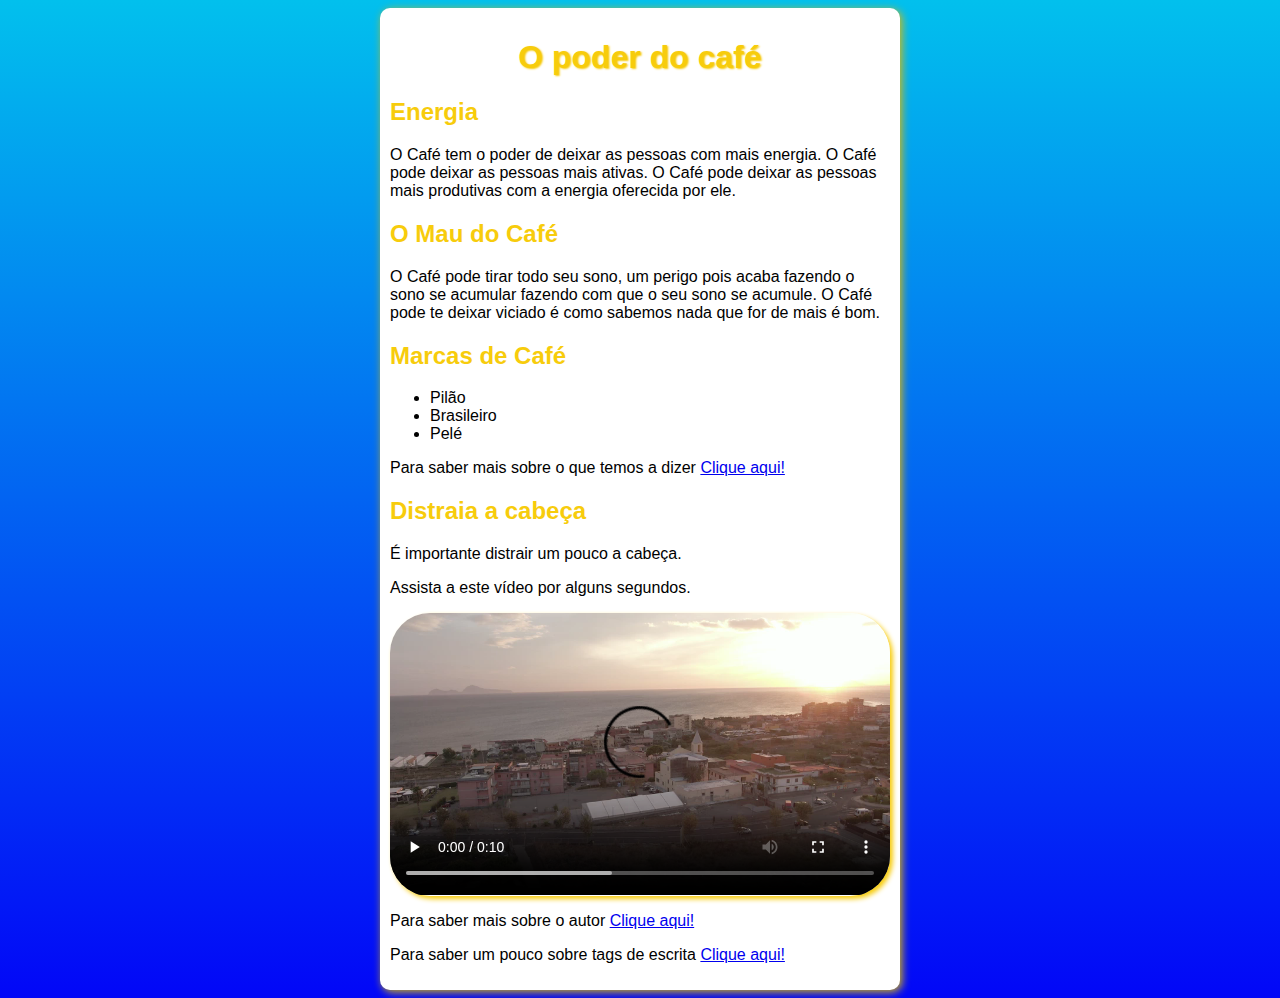
<file: index.html>
<DOCTYPE html>
<html lang="pt-br">
    <head>
        <meta charset = "UTF-8">
        <meta name = "viewport" content = "width-device-width, initial-scale-1.0">
        <meta http-equiv="x-ua-compatible" content="le-edge">
        <title>Cofee information</title>
        <link rel="stylesheet" type="text/css" href="style.css" />
    </head>
    <body>
        <main>
            <h1>O poder do café</h1>
            <h2>Energia</h2>
            <p>O Café tem o poder de deixar as pessoas com mais energia. O Café pode deixar as pessoas mais ativas. O Café pode deixar as pessoas mais produtivas com a energia oferecida por ele.</p>
            <h2>O Mau do Café</h2>
            <p>O Café pode tirar todo seu sono, um perigo pois acaba fazendo o sono se acumular fazendo com que o seu sono se acumule. O Café pode te deixar viciado é como sabemos nada que for de mais é bom.
            </p>
            <h2>Marcas de Café</h2>
            <ul>
                <li>Pilão</li>
                <li>Brasileiro</li>
                <li>Pelé</li>
            </ul>
            <p>Para saber mais sobre o que temos a dizer <a href="Descrições/Café.html" rel="next">Clique aqui!</a></p>
    
            <h2>Distraia a cabeça</h2>
            <p>É importante distrair um pouco a cabeça.</p>
            <p>Assista a este vídeo por alguns segundos.</p>
    
            <video width="500" controls>
                <Source src="Videos/Video_webm.webm" type="video/webm">
                <Source src="Viedos/Video_mp4.mp4" type="video/mp4">
                <Source src="Videos/Video_m4v.m4v" type="video/mp4">
                <Source src="Videos/Video_ogv.ogv" type="video/ogg">
            </video>
    
            <p>Para saber mais sobre o autor <a href="Exercicios/Exercicio5/index.html" rel="next">Clique aqui!</a></p>
            <p>Para saber um pouco sobre tags de escrita <a href="Exercicios/Exercicio6/index.html" rel="next">Clique aqui!</a></p>
        </main>
    </body>
</html>
</DOCTYPE>
</file>
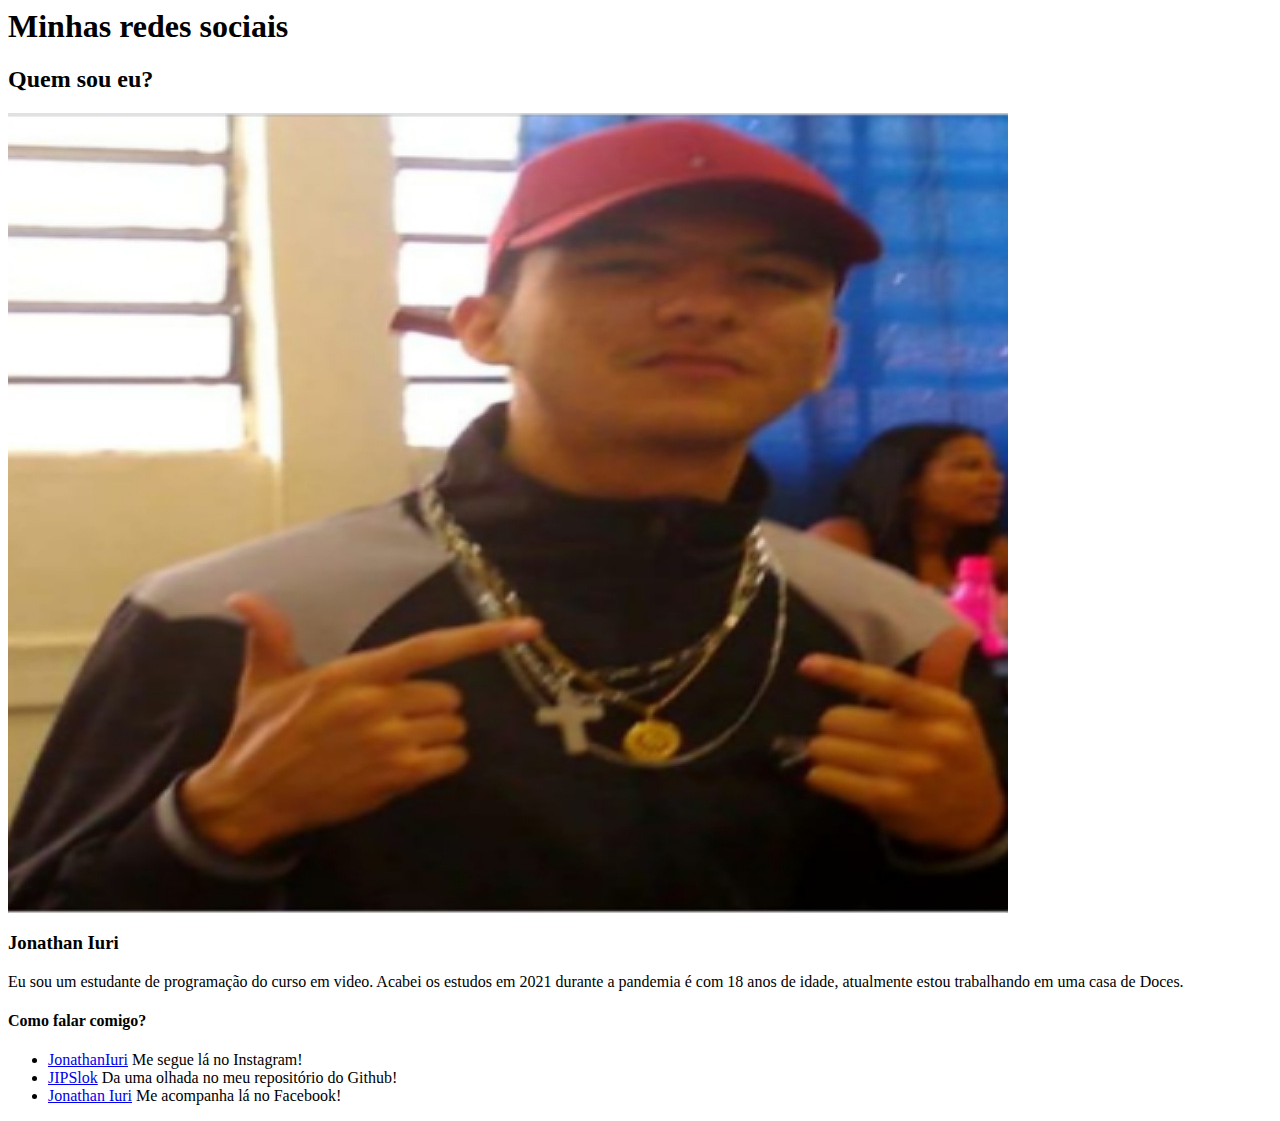
<file: Exercicios/Exercicio5/index.html>
<DOCTYPE html>
<html lang="pt-br">
    <head>
        <meta charset="UTF-8">
        <meta name = "viewport" content = "width-device-width, initial-scale-1.0">
        <meta http-equiv="x-ua-compatible" content="le-edge">
        <title>Meu Perfil</title>
    </head>
    <body>
        <h1>Minhas redes sociais</h1>
        <h2>Quem sou eu?</h2>
        <picture>
            <Source media="max-width: 750px" srcset="Imagens/Img_perfil(480x320).jpg">
            <source media="max-width: 1050px" srcset="Imagens/Img_perfil(700x500).jpg">
            <img src="Imagens/Img_perfil(1000x800).jpg">
        </picture>
        <h3>Jonathan Iuri</h3>
        <p>Eu sou um estudante de programação do curso em video. Acabei os estudos em 2021 durante a pandemia é com 18 anos de idade, atualmente estou trabalhando em uma casa de Doces.</p>
        
        <h4>Como falar comigo?</h4>
        <ul>
            <li><a href="https://www.instagram.com/Jonathan_Iuri/" rel="next">JonathanIuri</a> Me segue lá no Instagram!</li>
            <li><a href="https://github.com/jonathan-JIPSlok" rel="next">JIPSlok</a> Da uma olhada no meu repositório do Github!</li>
            <li><a href="https://facebook.com/jonathan.iuri.7505" rel="next">Jonathan Iuri</a> Me acompanha lá no Facebook!
        </ul>
    </body>
</html>
</DOCTYPE>
</file>
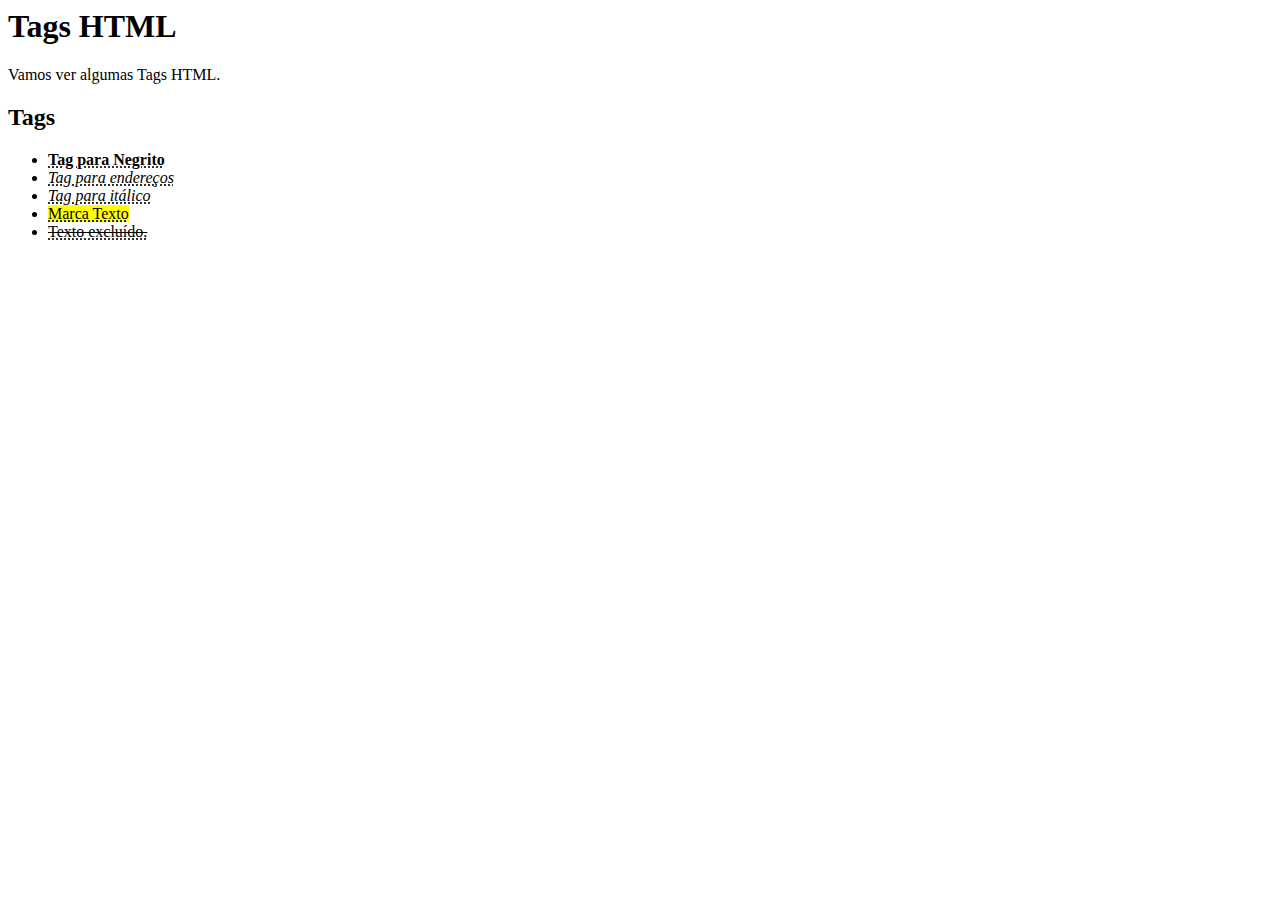
<file: Exercicios/Exercicio6/index.html>
<DOCTYPE html>
<html lang="pt-br">
    <head>
        <meta charset="UTF-8">
        <meta name = "viewport" content = "width-device-width, initial-scale-1.0">
        <meta http-equiv="x-ua-compatible" content="le-edge">
        <title>Tags HTML</title>
    </head>
    <body>
        <h1> Tags HTML</h1>
        <p> Vamos ver algumas Tags HTML.</p>
        <h2>Tags</h2>
        <ul>
            <li><abbr title="<strong></strong>"><strong>Tag para Negrito</strong></abbr></li>
            <li><abbr title="<address></address>"><address>Tag para endereços</address></abbr></li>
            <li><abbr title="<em></em>"><em>Tag para itálico</em></abbr></li>
            <li><abbr title="<mark></mark>"><mark>Marca Texto</mark></abbr></li>
            <li><abbr title="<del></del>"><del>Texto excluído.</del></abbr></li>
        </ul>
    </body>
</html>
</DOCTYPE>
</file>
<file: style.css>
@charset "UTF-8";
* {
    font-family: Arial, Helvetica, sans-serif;
    /*height: 100%;*/
}
body {
    background-image: linear-gradient(to top, rgba(2, 7, 247, 97), rgba(2, 192, 237, 93));
}
main {
    background-color: white;
    width: 500px;
    padding: 10px;
    margin: auto;
    border-radius: 10px;
    box-shadow: 2px 2px 8px rgba(217, 185, 11, 99);
}
h1 {
    color: rgba(247, 204, 12, 97);
    text-align: center;
    text-shadow: 1px 1px 2px rgba(247, 204, 12, 20);
}
h2 {
    color: rgba(247, 204, 12, 97);
}
video {
    border-radius: 40px;
    box-shadow: 3px 3px 5px rgba(247, 204, 12, 10);
}
</file>
